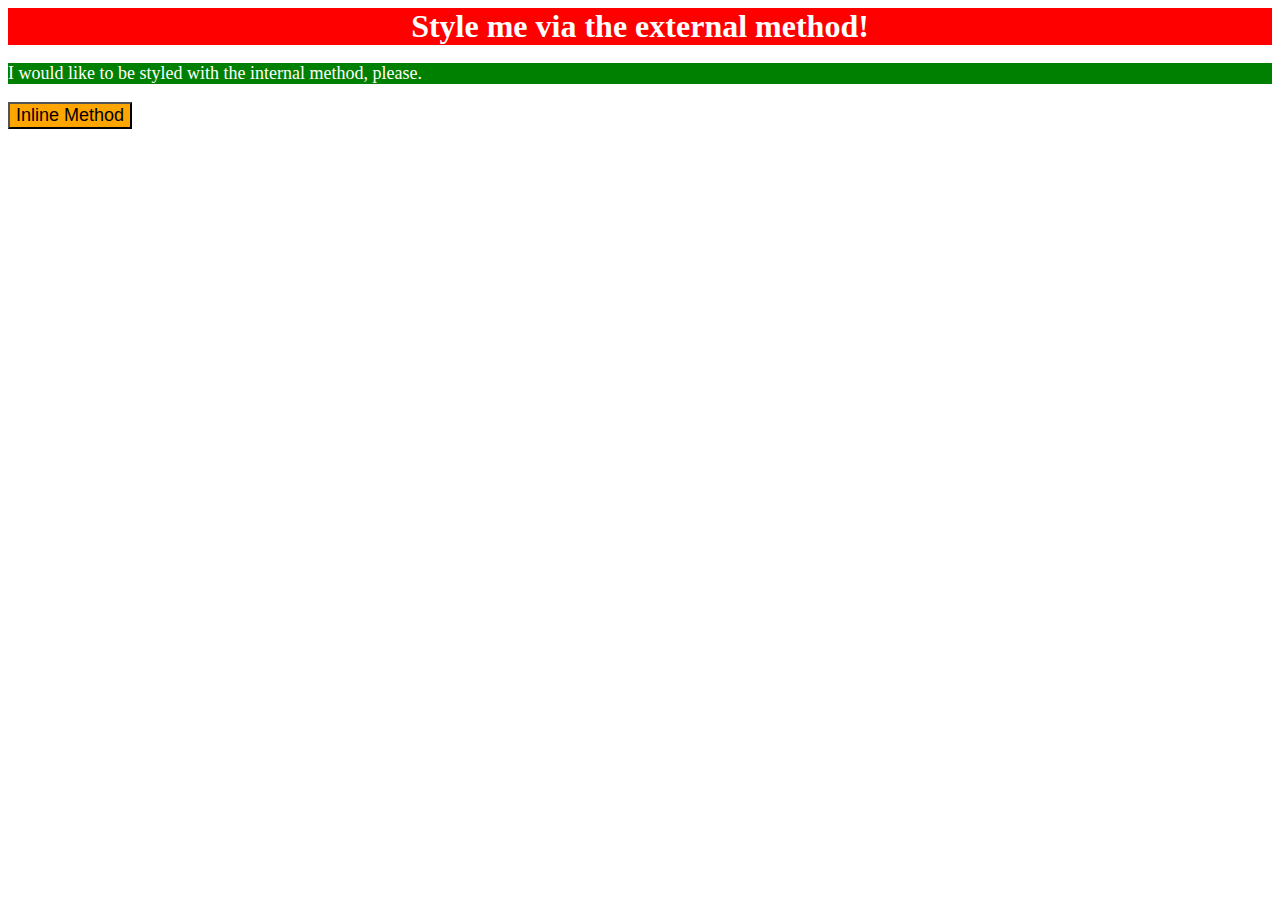
<file: foundations/01-css-methods/index.html>
<!DOCTYPE html>
<html lang="en">
  <head>
    <meta charset="UTF-8">
    <meta http-equiv="X-UA-Compatible" content="IE=edge">
    <meta name="viewport" content="width=device-width, initial-scale=1.0">
    <link rel="stylesheet" href="style.css">
    <title>Methods for Adding CSS</title>
    <style>
      p {
        background-color: green;
        color: white;
        font-size: 18px;
      }
    </style>
  </head>
  <body>
    <div>Style me via the external method!</div>
    <p>I would like to be styled with the internal method, please.</p>
    <button style = "background-color: orange; font-size: 18px;">Inline Method</button>
  </body>
</html>
</file>
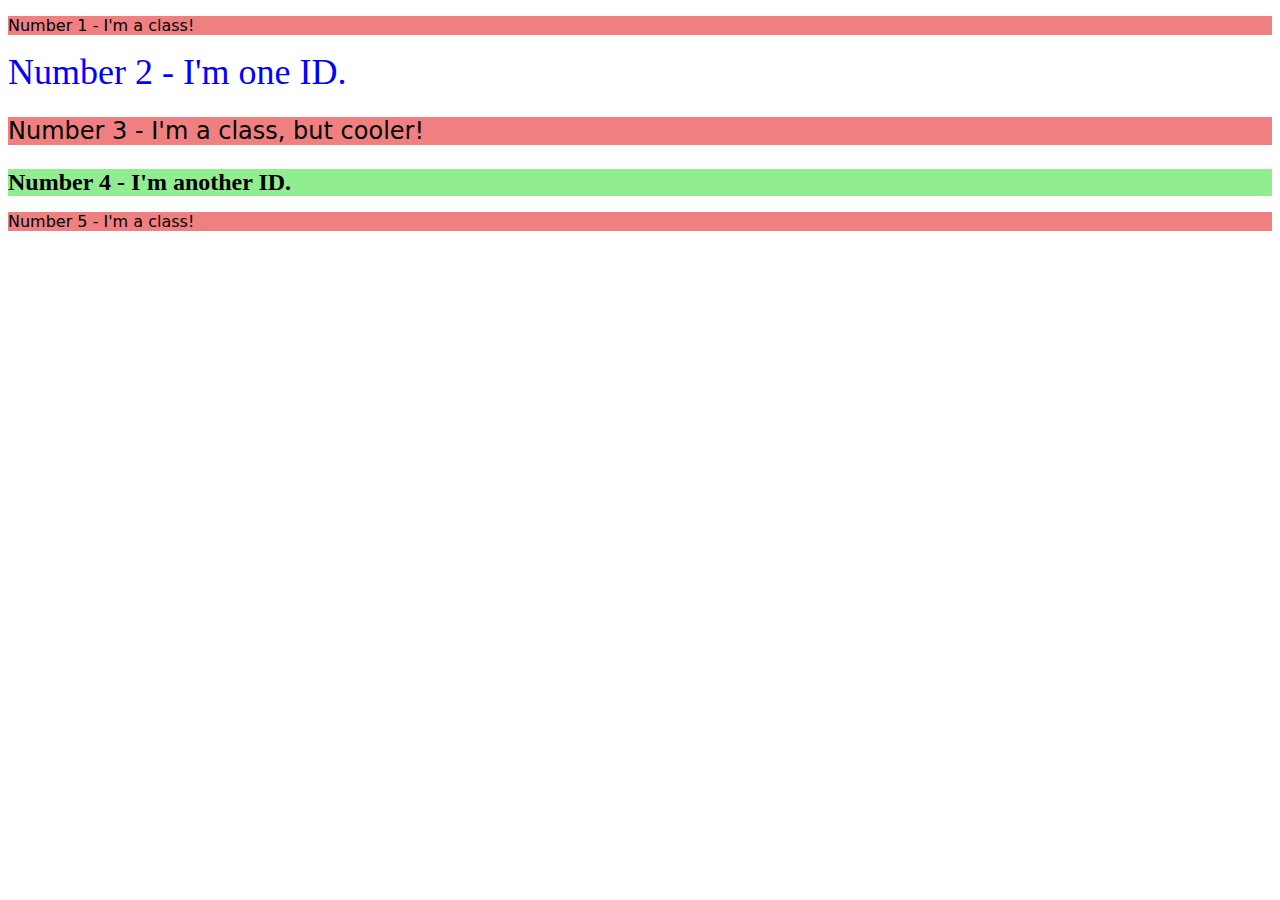
<file: foundations/02-class-id-selectors/index.html>
<!DOCTYPE html>
<html lang="en">
  <head>
    <meta charset="UTF-8">
    <meta http-equiv="X-UA-Compatible" content="IE=edge">
    <meta name="viewport" content="width=device-width, initial-scale=1.0">
    <title>Class and ID Selectors</title>
    <link rel="stylesheet" href="style.css">
  </head>
  <body>
    <p class = "base">Number 1 - I'm a class!</p>
    <div id = 'row2'>Number 2 - I'm one ID.</div>
    <p class="base small">Number 3 - I'm a class, but cooler!</p>
    <div id = "row4">Number 4 - I'm another ID.</div>
    <p class="base">Number 5 - I'm a class!</p>
  </body>
</html>
</file>
<file: foundations/01-css-methods/style.css>
div {
    background-color: red;
    color: white;
    font-size: 32px;
    font-weight: bold;
    text-align: center;
}
</file>
<file: foundations/02-class-id-selectors/style.css>
.base {
    background-color: lightcoral;
    font-family: 'Verdana', 'DejaVu Sans', sans-serif;
}

#row2 {
    color: blue;
    font-size: 36px;
}

.small {
    font-size: 24px;
}

#row4 {
    background-color: lightgreen;
    font-size: 24px;
    font-weight: bold;
}
</file>
